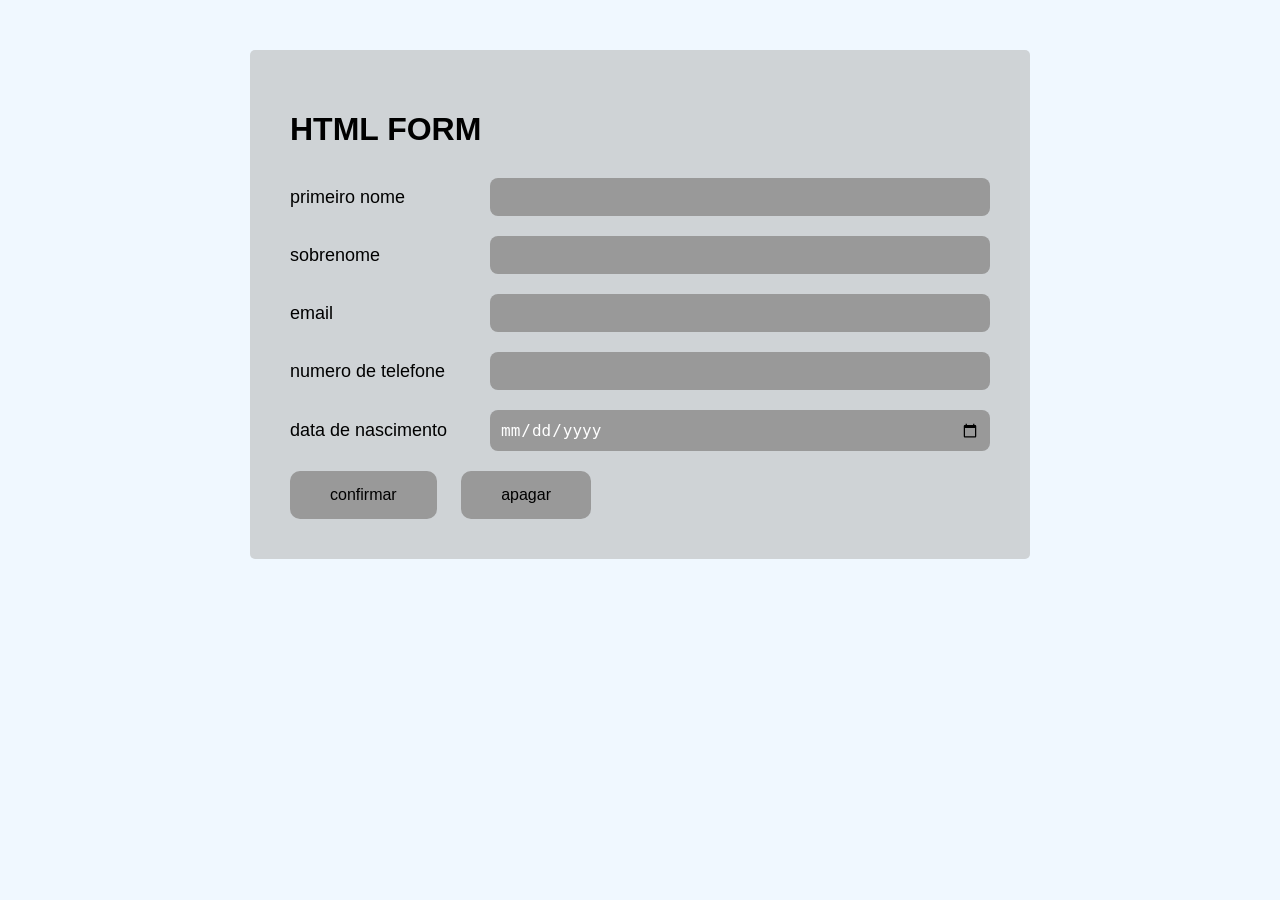
<file: index.html>
<!DOCTYPE html>
<html lang="pt-br">
    <link rel="stylesheet" href="style.css">
<head>
    <meta charset="UTF-8">
    <meta name="viewport" content="width=
    , initial-scale=1.0">
    <title>formulário</title>
</head>
<body>

    <div class="container">
        <h1>HTML FORM</h1>

    <form>
            <div class="form-group">
                <label>primeiro nome</label>
                <input type="text">
                </div>

                <div class="form-group">
                    <label>sobrenome</label>
                    <input type="text">
                </div>

                <div class="form-group">
                    <label>email</label>
                    <input type="text">
                </div>

                <div class="form-group">
                    <label>numero de telefone</label>
                    <input type="text">
                </div>

                <div class="form-group">
                    <label>data de nascimento</label>
                    <input type="date">
                </div>

                <button type="submit" class="button">confirmar</button>
                <button type="reset" class="button">apagar</button>

                </form>

            </div>








</body>
</html>
</file>
<file: style.css>
body{
    font-family: arial, sans-serif ;
    background-color:aliceblue ;
}

.container{
    width: 700px;
    margin: 50px auto;
    background-color: #cfd3d6;
    padding: 40px;
    border-radius: 5px;
}
.form-group {
    display: flex;
    align-items: center;
    margin-bottom: 20px;
}
h1 {
    margin-bottom: 30px;
}
label {
    width: 200px;
    font-size: 18px;
}
input {
    flex: 1;
    padding: 10px;
    border: none;
    border-radius: 8px;
    background-color: #999;
    color: white;
    font-size: 16px;
}

input::placeholder {
    color: #ddd;
}

.buttons {
    margin-top: 40px;
}

button {
    padding: 15px 40px;
    margin-right: 20px;
    border: none;
    border-radius: 10px;
    background-color: #999;
    font-size: 16px;
    cursor: pointer;
}

button:hover {
    background-color: #777;
}
</file>
